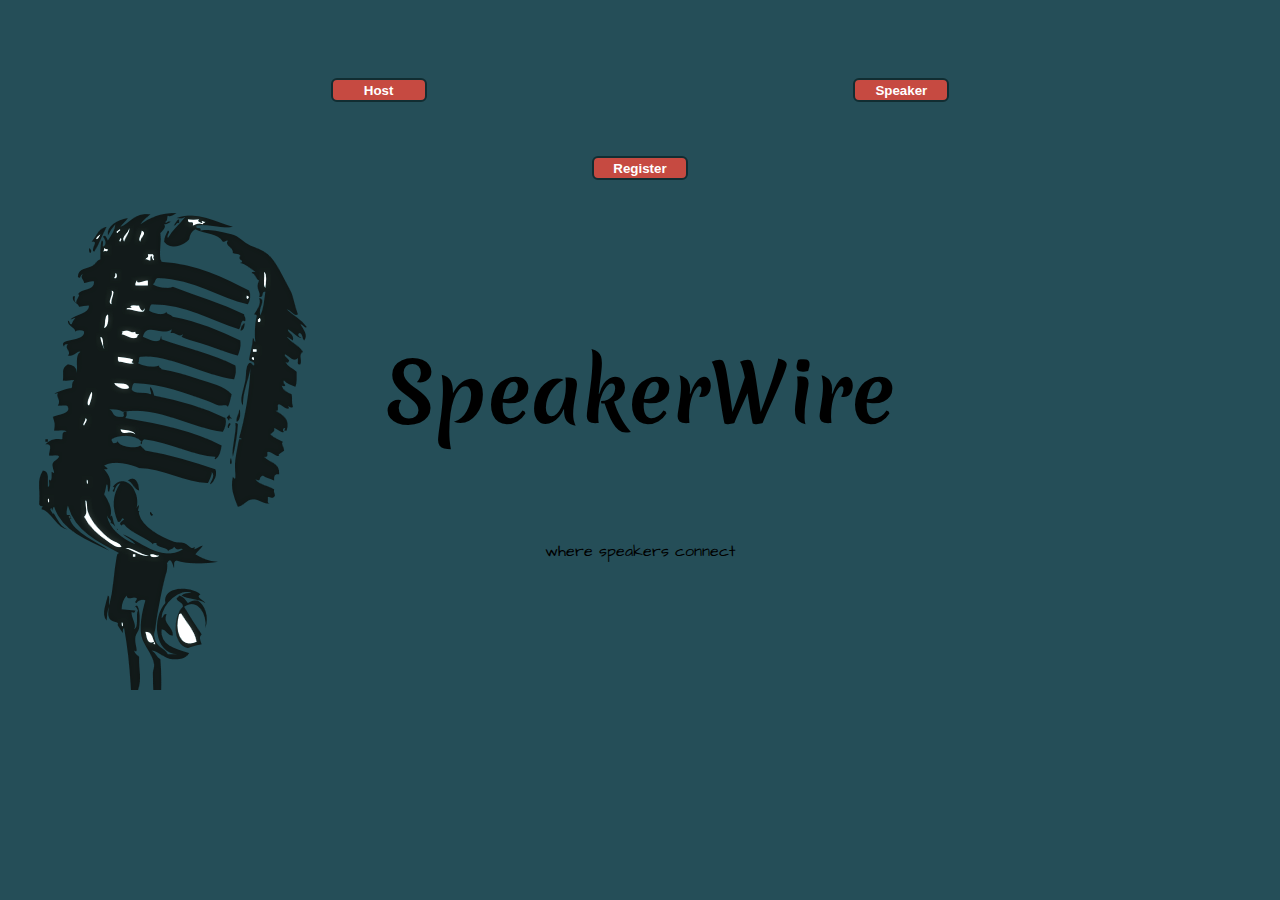
<file: docs/loading.html>
<!DOCTYPE html>
<html lang="en">

<head>
    <meta charset="UTF-8" />
    <meta name="viewport" content="width=device-width, initial-scale=1.0" />
    <title>SpeakerWyr</title>
    <link href="https://fonts.googleapis.com/css?family=Montserrat|Open+Sans|Roboto&display=swap" rel="stylesheet">
    <link rel="stylesheet" href="./css/loading.css">
    <link rel="stylesheet" href="./css/speakerwire.css">

</head>

<body>
    <div class="wrapper wrapper-image">

        <article class="log-in__host">
            <button>Host</button>
            <!-- redirects to host log in page -->
        </article>

        <article class="log-in__register">
            <button>Register</button>
            <!-- redirects to register page -->
        </article>

        <article class="log-in__speaker">
            <button>Speaker</button>
            <!-- redirects to speaker log in page -->
        </article>
        
        <h1 class="appname">SpeakerWire</h1>
        <div class="left-margin"></div>
        <div class="blurb">where speakers connect</div>
    </div>
</body>

<footer>

</footer>

</html>
</file>
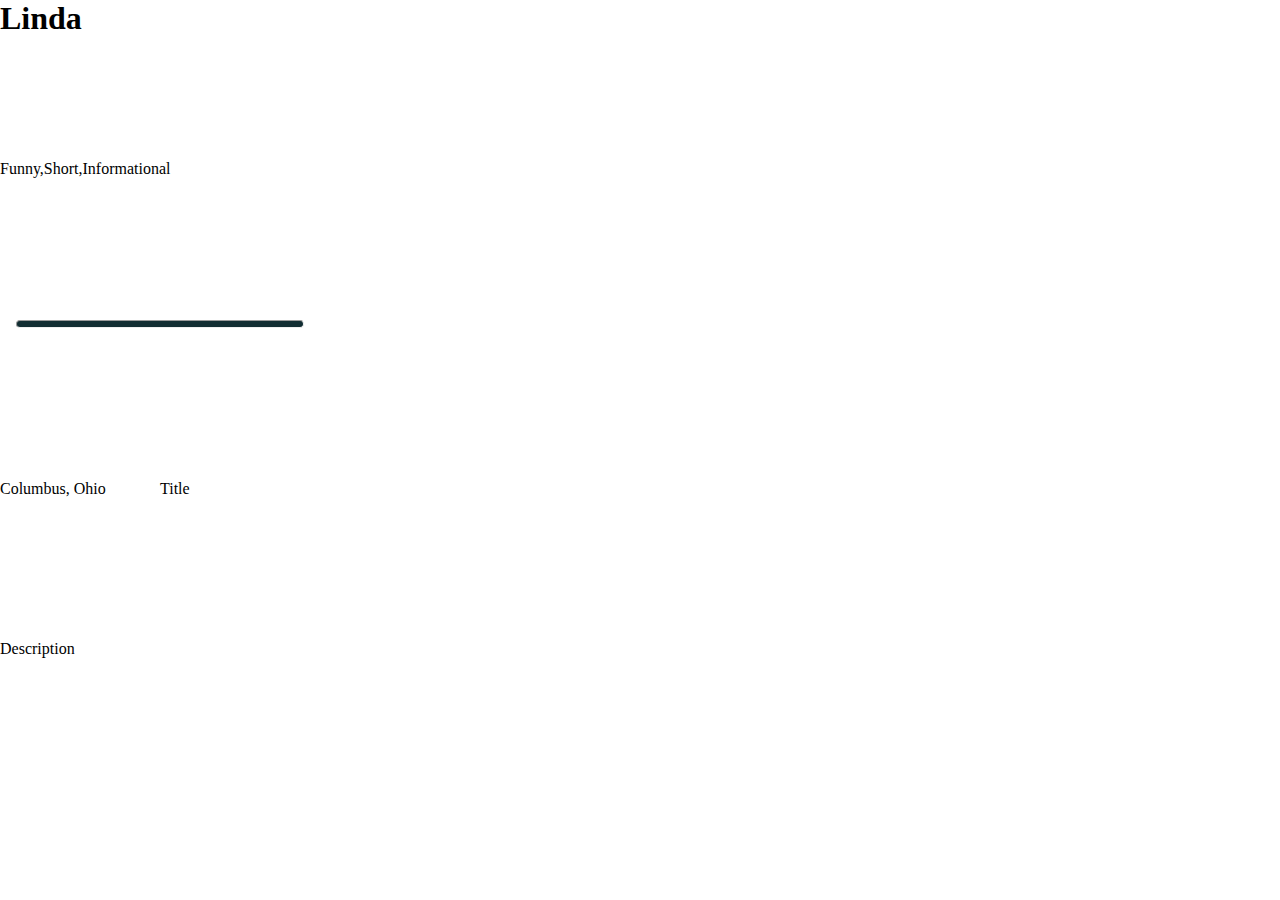
<file: docs/speaker-page.html>
<!DOCTYPE html>
<html lang="en">

<head>
    <meta charset="UTF-8" />
    <meta name="viewport" content="width=device-width, initial-scale=1.0" />
    <title>SpeakerWyr</title>
    <link rel="stylesheet" href="SpeakerPage.css">
    <link rel="stylesheet" href="./css/speakerwire.css">

</head>
<body>
    <div class="wrapper">  
            <h1 class="name">Linda</h1>
            <hr> 
            <div class="location">Columbus, Ohio</div>
            <!-- <article class="search-events">
            <button> Search Events</button>
            </article>
            <article class="add-talk">
            <button>Add Talk</button> -->
             <!-- </article>  -->
            <div class="title">Title</div>
            <div class="description">Description</div>
            <div class="tags">Funny,Short,Informational</div> 
             
            
    
    </div>
</div>












    </div>
</body>

<footer>

</footer>

</html>
</file>
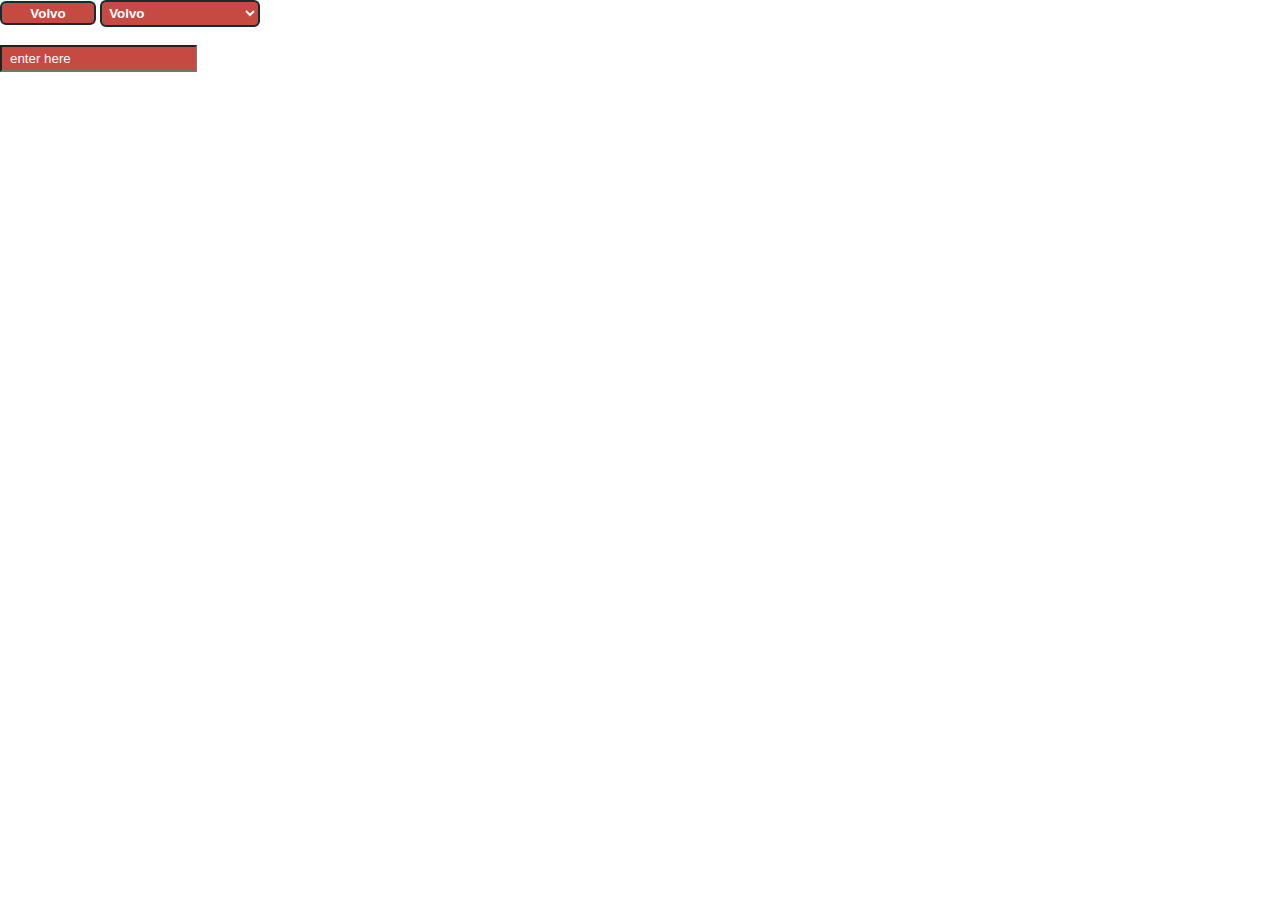
<file: docs/standardizing.html>
<!DOCTYPE html>
<html lang="en">

<head>
    <meta charset="UTF-8" />
    <meta name="viewport" content="width=device-width, initial-scale=1.0" />
    <title>SpeakerWyr</title>
    <link href="https://fonts.googleapis.com/css?family=Montserrat|Open+Sans|Roboto&display=swap" rel="stylesheet">
    <link rel="stylesheet" href="./css/speakerwire.css">
</head>

<body>
    <button>Volvo</button>
<select>
    <option class="option" value="volvo">Volvo</option>
    <option value="buick">buick</option>
    <option value="subaru">subaru</option>
</select>
<br><br>
<form>
    <input type="text" placeholder="enter here">
</form>

</body>
</html>
</file>
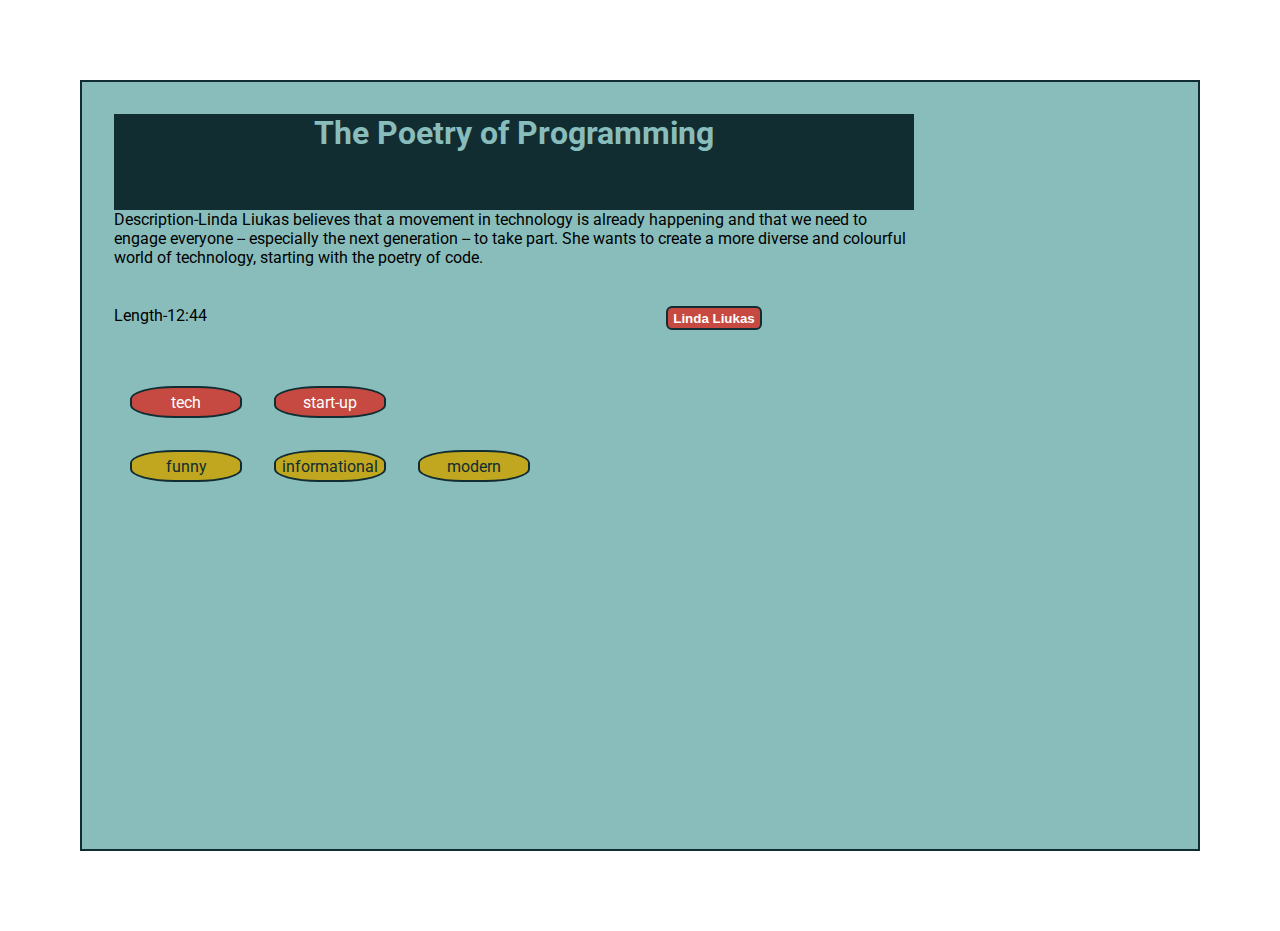
<file: docs/talk-page.html>
<!DOCTYPE html>
<html lang="en">

<head>
    <meta charset="UTF-8" />
    <meta name="viewport" content="width=device-width, initial-scale=1.0" />
    <title>SpeakerWyr</title>
    <link rel="stylesheet" href="./css/TalkCard-1.css">
    <link rel="stylesheet" href="./css/speakerwire.css">

</head>

<body>
    <div class="wrapper">  
        <div class="talk-card"> 
            <h1 class="title">The Poetry of Programming</h1>
            <div class="description">Description-Linda Liukas believes that a movement in technology is already happening and that we need to engage everyone -- especially the next generation -- to take part. She wants to create a more diverse and colourful world of technology, starting with the poetry of code.</div>
            <div class="length">Length-12:44</div>
            <article class="speaker">
                <button>Linda Liukas</button>
            </article> 
            <div class="genres">
                <p class="genre">tech</p>
                <p class="genre">start-up</p>
            </div>
            <div class="tags">
                <p class="tag">funny</p>
                <p class="tag">informational</p>
                <p class="tag">modern</p>

            </div>
            <div class="movie-container">
                    <iframe width="560" height="315" src="https://www.youtube.com/embed/-jRREn6ifEQ" frameborder="0" allow="accelerometer; autoplay; encrypted-media; gyroscope; picture-in-picture" allowfullscreen></iframe>
        
                </div>
        </div>
    </div>
    











        </div>
</body>
    
    <footer>
    
    </footer>
    
    </html>
</file>
<file: docs/css/loading.css>
@import url('https://fonts.googleapis.com/css?family=Montserrat|Open+Sans|Roboto&display=swap');
@import url('https://fonts.googleapis.com/css?family=Merienda&display=swap');
@import url('/docs/css/speakerwire.css');
@import url('https://fonts.googleapis.com/css?family=Architects+Daughter&display=swap');

.appname {
    grid-column: 1/span 3;
    display: flex;
    justify-content: center;
    align-items: center;
    margin-top: 2rem;
    padding-top: 2rem;
    font-family: Merienda;
    font-size: 5rem;
    color: black;
}

.blurb {
    font-family: Architects Daughter;
}

.log-in__host {
    display: flex;
    align-items: center;
    justify-content: flex-end;
}

.log-in__register {
    display: flex;
    align-items: flex-end;
    justify-content: center;
}

.log-in__speaker {
    display: flex;
    align-items: center;
    justify-content: flex-start;
}

.wrapper{
    display: grid;
    grid-template-rows: 1fr 2fr 1fr 1fr;
    grid-template-columns: repeat(3, 1fr);
    text-align: center;
    background-color: var(--mid-color);
    min-height: 100vh; 
}

.wrapper-image{
    background-image: url("../../resources/images/mic.png");
    background-position: left;
    background-repeat: no-repeat;
    background-size: auto;
    position: relative;
}
</file>
<file: docs/css/speakerwire.css>
@import url('https://fonts.googleapis.com/css?family=Montserrat|Open+Sans|Roboto&display=swap');

:root {
    --dark-color: rgb(17, 45, 50);
    --mid-color: rgb(37, 78, 88);
    --light-color: rgb(136, 189, 188);
    --coral: rgb(198, 74, 65);
    --gold: rgb(192, 167, 31);
    --roboto: 'Roboto', sans-serif;
    --montserrat: 'Montserrat', sans-serif;
    --open-sans: 'Open Sans', sans-serif;
}

html {
    font: 20px/1;
}

*{
    box-sizing: border-box;
    margin: 0;
    padding: 0;
    
}

button {
    border-radius: 6px;
    background-color: var(--coral);
    color: white;
    border: 2px solid var(--dark-color);
    padding: .2rem;
    width: 6rem;
    height: 1.5rem;
    font-weight: 700;
}

button:hover {
    background-color: var(--dark-color);
    color: var(--light-color);
}

.genre {
    display:flex;
    justify-content: center;
    background-color: var(--coral);
    border: 2px solid var(--dark-color);
    border-radius: 40%;
    margin: 1rem;
    padding: 5px;
    color: white;
    height: 2rem;
    width: 7rem;
    /* max-width: 50rem; */

}

hr{
    width:90%;
    margin-left: auto;
    margin-right: auto;
    height: .5rem;
    border-radius: 6px;
    background-color: var(--dark-color);
}


input {
    background-color: var(--coral);
    padding: .25rem .5rem;
    color: white;
}

::placeholder {
    color: white;
}

img {
    width: 15rem;
    height: 15rem;
    border-radius: 25px;
    box-shadow: 0 4px 8px 0 rgba(0,0,0,0.6), 0 6px 20px 0 rgba(0,0,0,0.6);
}

iframe {
    width: 60%;
    
}

select {
    background-color: var(--coral);
    color: white;
    border: 2px solid var(--dark-color);
    border-radius: 6px;
    font-weight: 700;
    padding: .2rem;
    width: 10rem;
}

.tag {
    display:flex;
    justify-content: center;
    background-color: var(--gold);
    border: 2px solid var(--dark-color);
    border-radius: 40%;
    margin: 1rem;
    padding: 5px;
    color: var(--dark-color);
    height: 2rem;
    width: 7rem;

}
</file>
<file: docs/SpeakerPage.css>
.wrapper{
    display: grid;
    grid-template-rows: 10rem 10rem 10rem 10rem;
    grid-template-columns: 10rem 10rem;
}

h1{
    text-align: left;
    grid-column: 1 / span 2;
    grid-row: 1; 
}

.tags{
    text-align: left;
    grid-column: 1 / span 2;
    grid-row: 2;
}

hr{
    grid-column: 1 / span 2;
}
</file>
<file: docs/css/TalkCard-1.css>
:root {
    --dark-color: rgb(30, 33,29);
    --mid-color: rgb(162, 185, 191);
    --light-color: rgb(215,223, 232);
    --burgundy: rgb(145, 52, 40);
    --roboto: 'Roboto', sans-serif;
    --montserrat: 'Montserrat', sans-serif;
    --open-sans: 'Open Sans', sans-serif;
    font: 20px/1;
}

.description{
    text-align: left;  
    grid-column: 1 / span 2;
    grid-row: 2;    
}

.genres {
    display: flex;
    justify-content: flex-start;
    align-items: flex-start;
    text-align: left;
    grid-column: 1 / span 2;
    grid-row: 4;
}

.length{
    display: flex;
    justify-content: flex-start;
    align-items: flex-start;
    text-align: left;
    grid-column-start: 1;
    grid-column-end: 1;
    grid-row-start: 3;
    grid-row-end: 3;
}

.movie-container{
    text-align: center;
    grid-column: 1 / span 2;
    grid-row: 6;
}

.speaker{
    grid-column-start: 2;
    grid-column-end: 2;
    grid-row-start: 3;
    grid-row-end: 3;
}

.title{
    text-align: center;
    grid-column: 1/ span 2;
    background-color: var(--dark-color);
    color: var(--light-color)
}

.talk-card {
    display: grid;
    grid-template-rows: 6rem 6rem 4rem 4rem 4rem auto;
    grid-template-columns: 25rem 25rem;
    /* max-width: 50rem; */
    text-align: center;
}

.tags {
    display:flex;
    justify-content: flex-start;
    align-items: flex-start;
    grid-column: 1 / span 2;
    grid-row: 5;
}

.wrapper{
    font-family: var(--roboto);
    display: grid;
    margin: 5rem;
    background-color: var(--light-color);
    border:2px solid var(--dark-color);
    padding: 2rem ;
}
</file>
